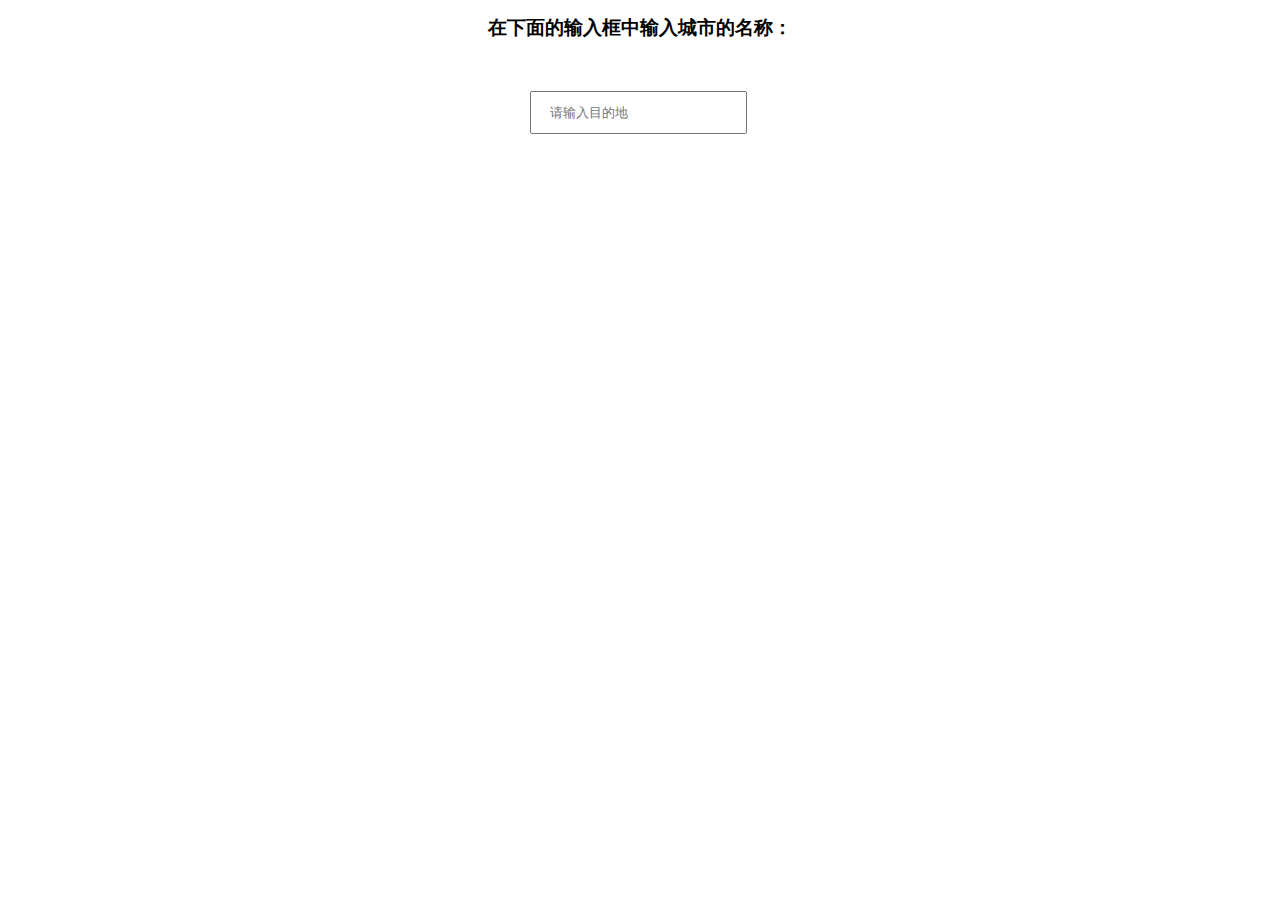
<file: love_travel20191218/src/web/util/地点插件/cityUtil.html>
<!DOCTYPE html>
<html lang="zh">
<head>
<meta charset="UTF-8">
<meta http-equiv="X-UA-Compatible" content="IE=edge,chrome=1"> 
<meta name="viewport" content="width=device-width, initial-scale=1.0">
<title></title>
<link rel="stylesheet" href="http://hovertree.com/texiao/js/36/css/cityselect.css">
<style type="text/css">
.demo{width:220px;margin:50px auto;}
.demo input{padding: 12px 18px;}
a{color:deepskyblue;}
</style>
</head>
<body>
<h3 style="text-align: center;margin-top: 15px;">在下面的输入框中输入城市的名称：</h3>
<div class="demo">
<!-- 在输入框加入id -->
<input type="text" class="cityinput" id="citySelect" placeholder="请输入目的地" autocomplete="off">
</div>

<script type="text/javascript" src="http://hovertree.com/texiao/js/36/js/cityselect.js"></script>
<script type="text/javascript">
var hovertree=new Vcity.CitySelector({input:'citySelect'});
</script>

<div style="text-align:center;margin:150px 0; font:normal 14px/24px 'MicroSoft YaHei';">

</div>
</body>
</html>
</file>
